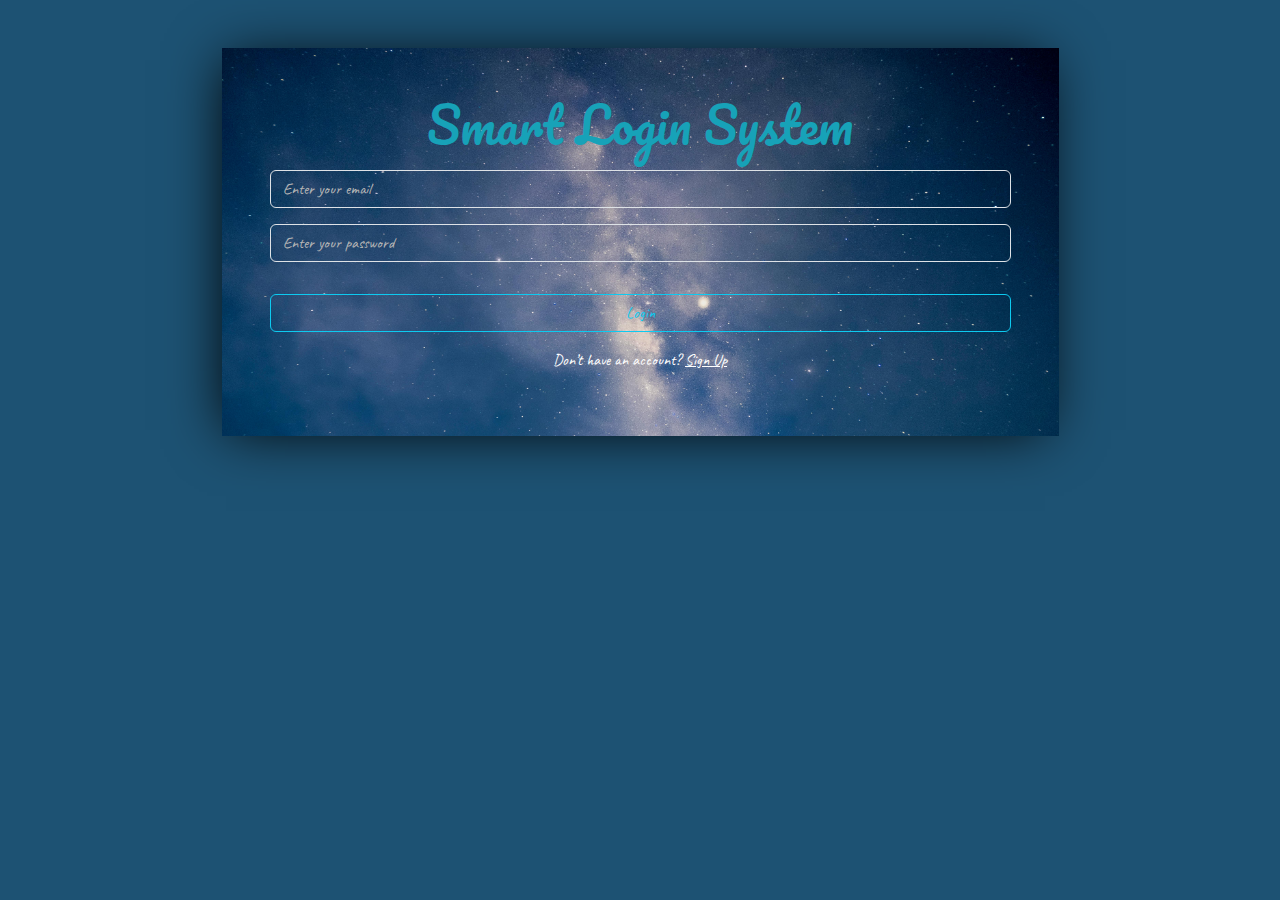
<file: index.html>
<html lang="en">
<head>
<!-- metas -->
    <meta charset="UTF-8">
    <meta name="viewport" content="width=device-width, initial-scale=1.0">
    <title>Login</title>
    <link rel="icon" type="image/png" href="img/logo2.jpg">

    <!-- links -->
    <link rel="stylesheet" href="css/styles.css">
    <link rel="stylesheet" href="css/bootstrap.min.css">
    <link rel="stylesheet" href="css/all.min.css">

    <!-- fonts -->
    <link rel="preconnect" href="https://fonts.googleapis.com">
    <link rel="preconnect" href="https://fonts.gstatic.com" crossorigin>
    <link href="https://fonts.googleapis.com/css2?family=Caveat:wght@400..700&family=Pacifico&display=swap" rel="stylesheet">

</head>
<body class="body h-100%">
        <span class="d-none" id="username"></span>
            <div class="container my-5 text-center ">
                <div class="group m-auto w-75 p-5">
                <h1>Smart Login System</h1>
                    <input id="signinEmail" class="form-control my-3" placeholder="Enter your email" type="text">
                    <input id="signinPassword" class="form-control my-3" placeholder="Enter your password" type="password">
                        <p id="incorrect"></p>
                    <button onclick="login()" class="btn btn-outline-info w-100 my-3" href="/bienvenue.html">Login</button>
                        <p class="text-white">Don’t have an account? <a class='text-white' href='/register.html'>Sign Up</a></p>
                </div>
            </div>


    <script src="js/bootstrap.min.js"></script>
    <script src="js/script.js"></script>
</body>
</html>
</file>
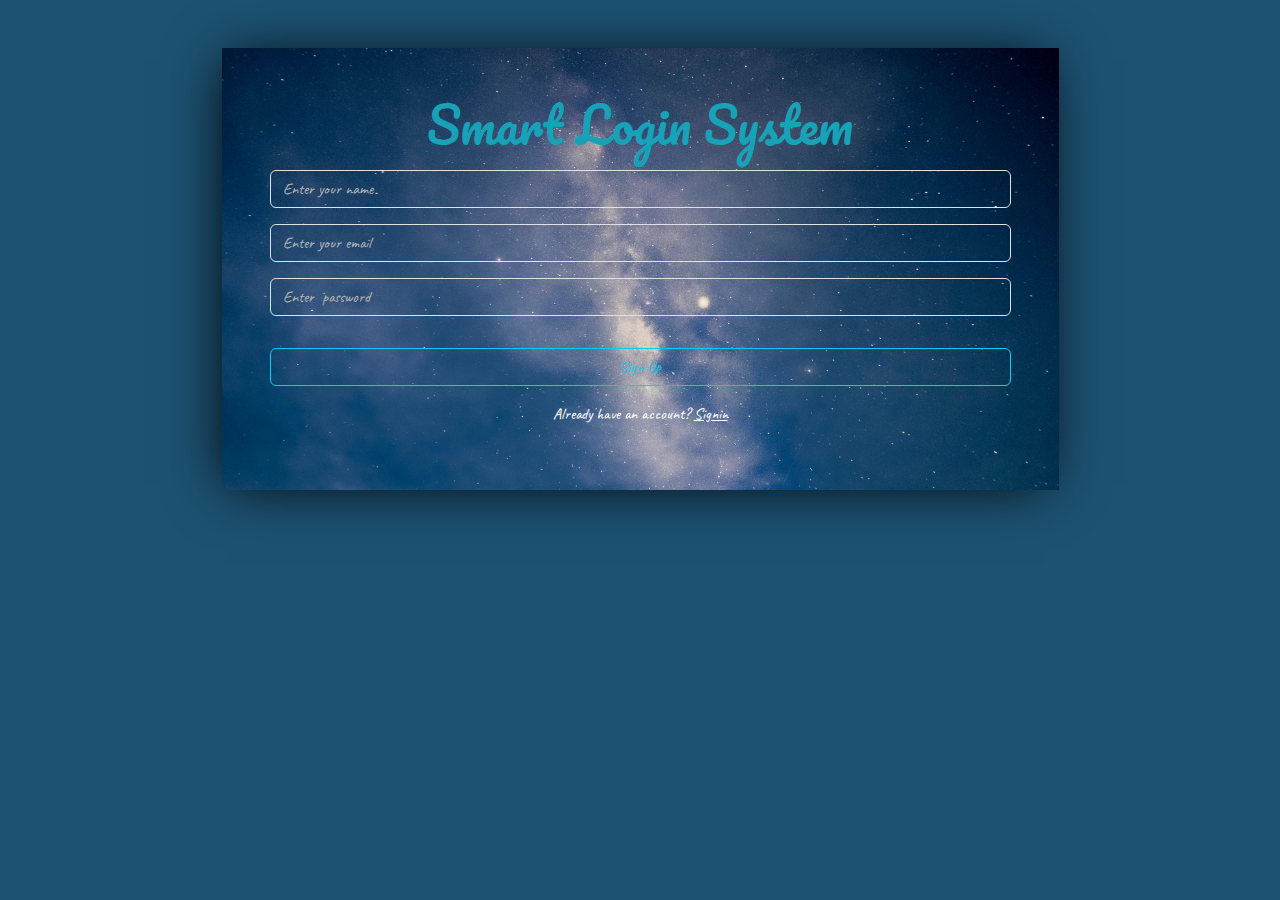
<file: register.html>
<html lang="en">
<head>
<!-- metas -->
    <meta charset="UTF-8">
    <meta name="viewport" content="width=device-width, initial-scale=1.0">
    <title>Login</title>
    <link rel="icon" type="image/png" href="img/logo2.jpg">

    <!-- links -->
    <link rel="stylesheet" href="css/styles.css">
    <link rel="stylesheet" href="css/bootstrap.min.css">
    <link rel="stylesheet" href="css/all.min.css">

    <!-- fonts -->
    <link rel="preconnect" href="https://fonts.googleapis.com">
    <link rel="preconnect" href="https://fonts.gstatic.com" crossorigin>
    <link href="https://fonts.googleapis.com/css2?family=Caveat:wght@400..700&family=Pacifico&display=swap" rel="stylesheet">

</head>
<body class="body h-100%">

    <span class="d-none" id="username"></span>
    <div class="container my-5 text-center">
        <div class="group m-auto w-75 p-5">
            <h1>Smart Login System</h1>
            <input id="signupName" class="form-control my-3" placeholder="Enter your name" type="text">
            <input id="signupEmail" class="form-control my-3" placeholder="Enter your email" type="email">
            <input id="signupPassword" class="form-control my-3" placeholder="Enter  password" type="password">
                <p id="exist"></p>
            <button onclick=" signUp()" class="btn btn-outline-info w-100 my-3">Sign Up</button>
                <p class="text-white">Already have an account? <a class='text-white' href='/'>Signin</a></p>
        </div>
    </div>



    <script src="js/bootstrap.min.js"></script>
    <script src="js/script.js"></script>
</body>
</html>
</file>
<file: css/styles.css>
.body {
    background-color: #1d5273;
    font-family: "Caveat", cursive;
    font-weight: 200;
    font-size: 1rem;
}

 #bienvenue {
    height: 75vh;
} 

.group h1 {
    color: #17a2b8;
    font-family: "Pacifico", cursive;
    font-size: 3rem;
}

.group {
    background-image: url(/img/pexels.jpg);
    background-size:cover ;
    box-shadow: -5px 3px 54px -9px rgba(0, 0, 0, 1);
}

input,
textarea {
    background-color: transparent !important;
    color: #fff !important;
}

input::placeholder,
textarea::placeholder {
    color: rgb(182, 182, 182) !important;
}

input:focus,
textarea:focus {
    box-shadow: 0 0 0 0 transparent !important;
}
</file>
